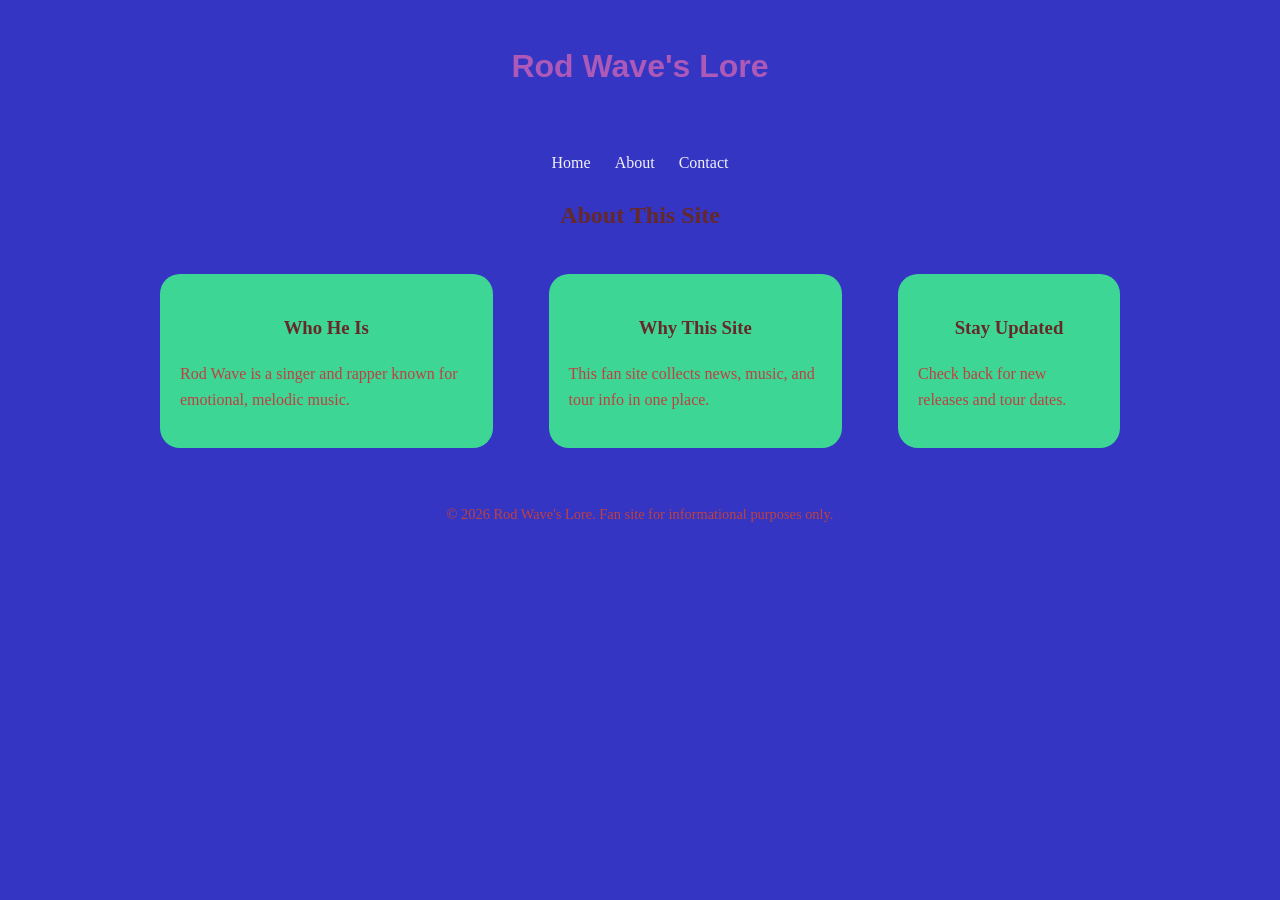
<file: about.html>
<!DOCTYPE html>
<html lang="en">
<head>
    <meta charset="UTF-8">
    <meta name="viewport" content="width=device-width, initial-scale=1.0">
    <title>About | Rod Wave's Lore</title>
    <link rel="stylesheet" href="styles.css">
</head>
<body>
    <header>
        <h1 class="title">Rod Wave's Lore</h1>
    </header>

    <nav>
        <ul>
            <li><a href="index.html">Home</a></li>
            <li><a href="about.html">About</a></li>
            <li><a href="contact.html">Contact</a></li>
        </ul>
    </nav>

    <main>
        <section>
            <h2>About This Site</h2>
            <div class="card-container">
                <article class="card">
                    <h3>Who He Is</h3>
                    <p>Rod Wave is a singer and rapper known for emotional, melodic music.</p>
                </article>
                <article class="card">
                    <h3>Why This Site</h3>
                    <p>This fan site collects news, music, and tour info in one place.</p>
                </article>
                <article class="card">
                    <h3>Stay Updated</h3>
                    <p>Check back for new releases and tour dates.</p>
                </article>
            </div>
        </section>
    </main>

    <footer>
        <p>&copy; 2026 Rod Wave's Lore. Fan site for informational purposes only.</p>
    </footer>
</body>
</html>
</file>
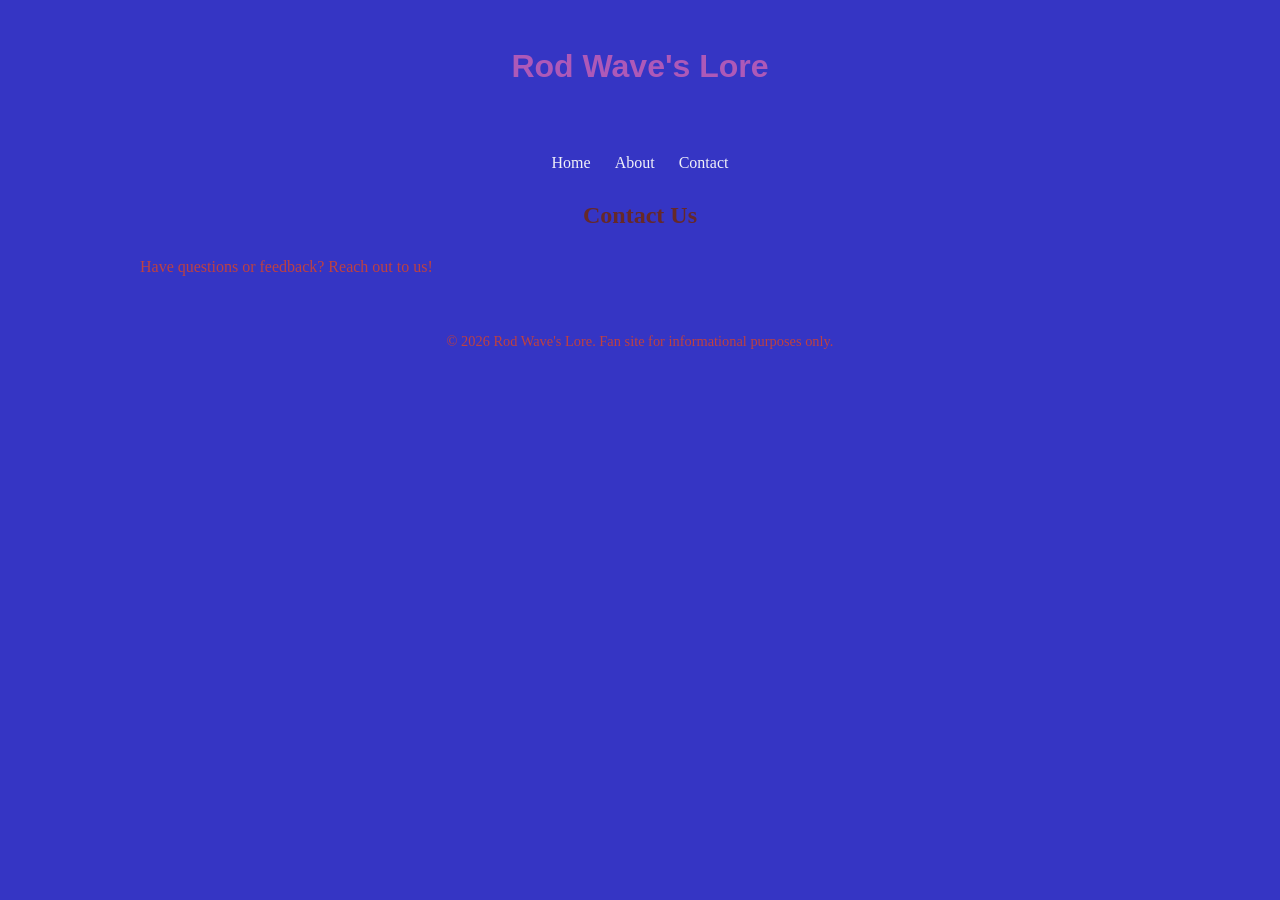
<file: contact.html>
<!DOCTYPE html>
<html lang="en">
<head>
    <meta charset="UTF-8">
    <meta name="viewport" content="width=device-width, initial-scale=1.0">
    <title>Contact | Rod Wave's Lore</title>
    <link rel="stylesheet" href="styles.css">
</head>
<body>
    <header>
        <h1 class="title">Rod Wave's Lore</h1>
    </header>

    <nav>
        <ul>
            <li><a href="index.html">Home</a></li>
            <li><a href="about.html">About</a></li>
            <li><a href="contact.html">Contact</a></li>
        </ul>
    </nav>

    <main>
        <section>
            <h2>Contact Us</h2>
            <p>Have questions or feedback? Reach out to us!</p>
        </section>
    </main>

    <footer>
        <p>&copy; 2026 Rod Wave's Lore. Fan site for informational purposes only.</p>
    </footer>
</body>
</html>
</file>
<file: styles.css>
body{ 
    font-family: Georgia, 'Times New Roman', Times, serif;
    background-color: #3535c4;
    color: #1de4ac;
    margin: 0;
    line-height: 1.6;
}
h1,h2,h3 {
    text-align: center;
}
.title {
    color: rgb(173, 89, 184);
}
h2, h3 {
    color: #662929;
}
header {
    padding: 20px;
}
nav ul {
    list-style: none;
    display: flex;
    justify-content: center;
    gap: 24px;
    padding: 0;
}

nav a {
    color: #f0f0f8;
    text-decoration: none;
}

nav a:hover {
    color: #d58be0;
}

main {
    max-width: 1000px;
    margin: 0 auto;
    padding: 0 20px;
}

.card-container {
    display: flex;
    gap: 16px;
}
    .card {
        background-color: #3dd694;
        border-radius: 20px;
        padding: 20px;
        margin: 20px;
    }
    .info-box {
    background-color: #3b3b63;
    border: 3px solid #d58be0;
    border-radius: 12px;
    padding: 30px;
    margin: 30px auto;
    max-width: 600px;
}
    .photo {
    max-width: 100%;
    height: auto;
    margin: 10px 0;
}
 h1{
    color: #d63d3d;
    text-align: center;
}
header {
    font-family: Helvetica, sans-serif;
}
p{
    color: #be4141;
}
footer {
    text-align: center;
    padding: 20px;
    font-size: 0.9rem;
}
</file>
